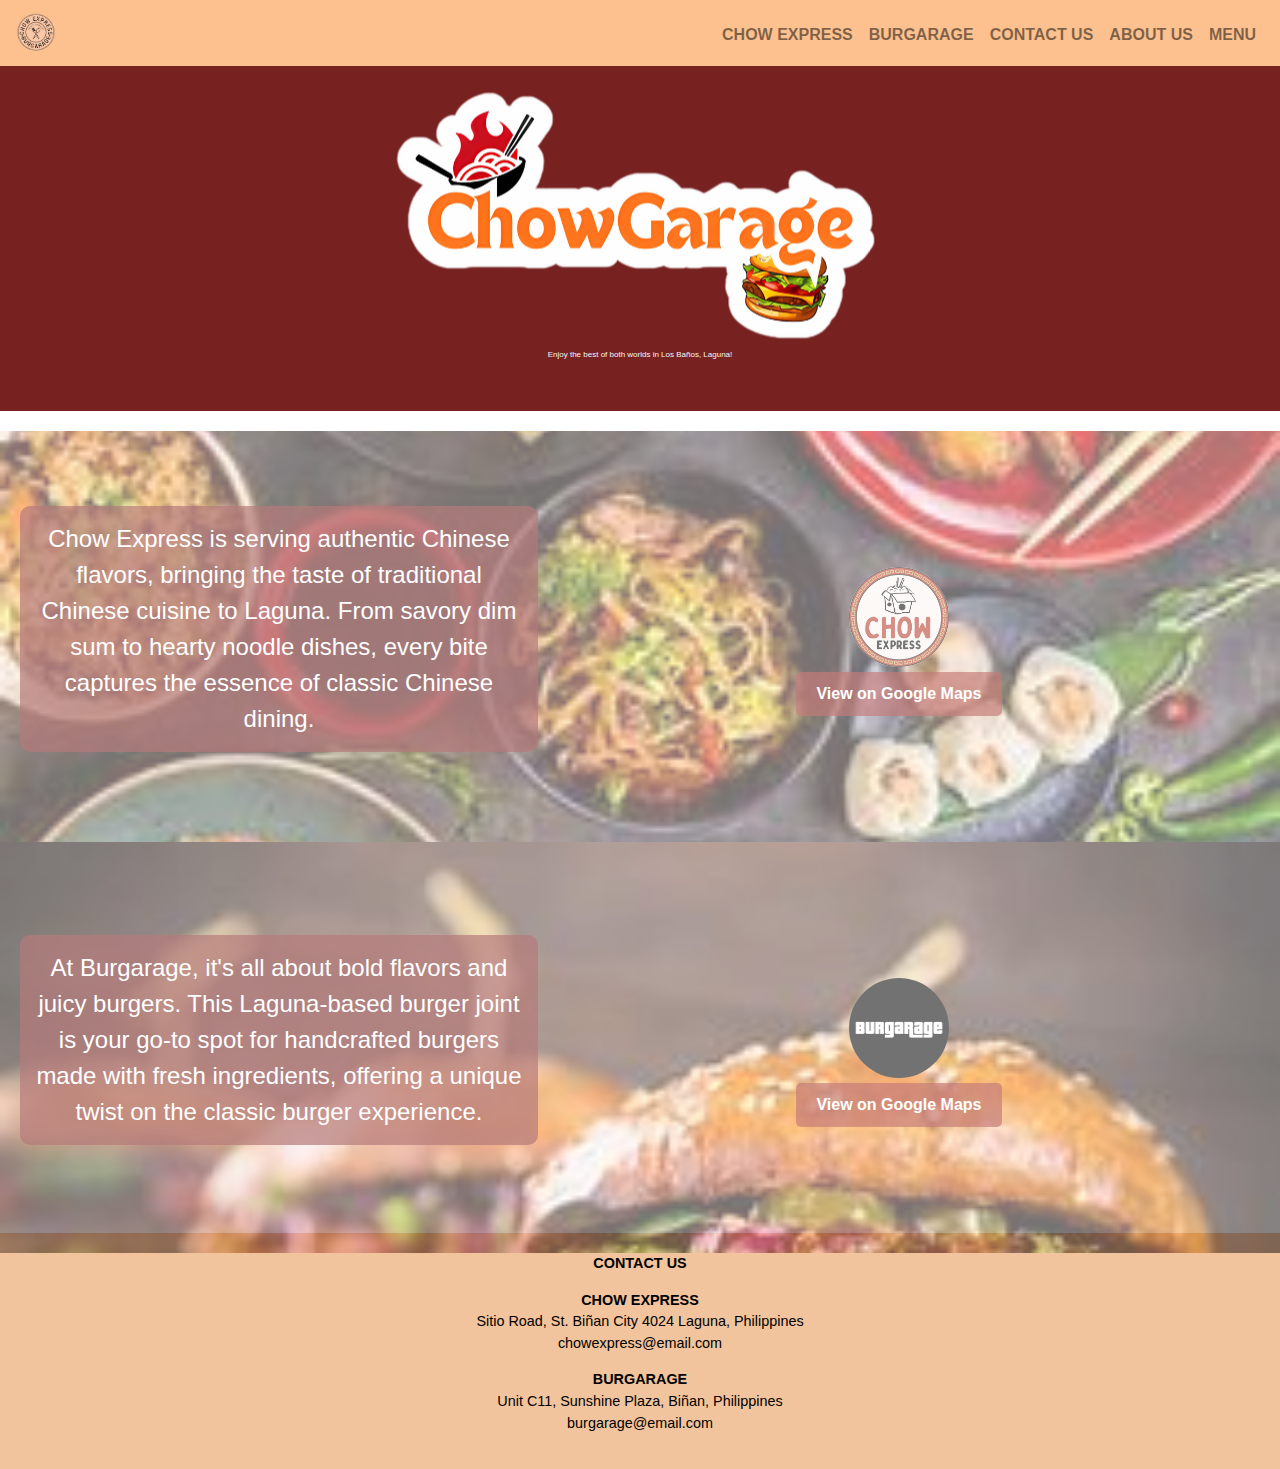
<file: index.html>
<!DOCTYPE html>
<html lang="en">
<head>
    <meta charset="UTF-8">
    <meta name="viewport" content="width=device-width, initial-scale=1.0">
    <meta http-equiv="X-UA-Compatible" content="ie=edge">
    <title>ChowGarage</title>
    <link rel="stylesheet" href="styles/styles.css">
    <link href="https://stackpath.bootstrapcdn.com/bootstrap/4.5.2/css/bootstrap.min.css" rel="stylesheet">
</head>
<body>
    <header>
        <nav class="navbar navbar-expand-lg navbar-light fixed-top">
            <a class="navbar-brand" href="index.html">
                <img src="images/chowgarage-logo.png" alt="ChowGarage Logo" height="50px">
            </a>
            <button class="navbar-toggler" type="button" data-toggle="collapse" data-target="#navbarNav" 
                    aria-controls="navbarNav" aria-expanded="false" aria-label="Toggle navigation">
                <span class="navbar-toggler-icon"></span>
            </button>
            <div class="navbar-collapse collapse" id="navbarNav">
                <ul class="navbar-nav ml-auto">
                    <li class="nav-item">
                        <a class="nav-link" href="https://www.facebook.com/chow.express.losbanos" target="_blank">CHOW EXPRESS</a>
                    </li>
                    <li class="nav-item">
                        <a class="nav-link" href="https://www.facebook.com/burgarage" target="_blank">BURGARAGE</a>
                    </li>
                    <li class="nav-item">
                        <a class="nav-link" href="#footer">CONTACT US</a>
                    </li>
                    <li class="nav-item">
                        <a class="nav-link" href="#about-us-section">ABOUT US</a>
                    </li>
                    <li class="nav-item">
                        <a class="nav-link" href="menu.html">MENU</a>
                    </li>
                </ul>
            </div>
        </nav>
    </header>
    

    <main>
        <section class="hero">
            <div class="background-image"></div>
            <p>Enjoy the best of both worlds in Los Baños, Laguna!</p>
        </section>

        <section id="about-us-section">
            <div class="chow-section">
                <p>Chow Express is serving authentic Chinese flavors, bringing the taste of traditional Chinese cuisine to Laguna. From savory dim sum to hearty noodle dishes, every bite captures the essence of classic Chinese dining.</p>
                <div class="button-container">
                    <img src="images/CHOW EXPRESS LOGO.jpg" alt="Chow Express Logo" class="logo-image">
                    <a href="https://www.google.com/maps/dir/?api=1&destination=14.179774970612%2C121.22209578753" target="_blank" class="map-button">View on Google Maps</a>
                </div>
            </div>
            
            <div class="burgarage-section">
                <p>At Burgarage, it's all about bold flavors and juicy burgers. This Laguna-based burger joint is your go-to spot for handcrafted burgers made with fresh ingredients, offering a unique twist on the classic burger experience.</p>
                <div class="button-container">
                    <img src="images/BURGARAGE LOGO.jpg" alt="Burgarage Logo" class="logo-image">
                    <a href="https://www.google.com/maps/dir/14.4965632,121.1727872/14.1713394,121.2406" target="_blank" class="map-button">View on Google Maps</a>
                </div>
            </div>
        </section>
    </main>

    <footer id="footer">
        <div class="footer-address">
            <p><strong>CONTACT US</strong></p>
            
            <p><strong>CHOW EXPRESS</strong><br>
            Sitio Road, St. Biñan City 4024 Laguna, Philippines<br>
            chowexpress@email.com
            </p>
            
            <p><strong>BURGARAGE</strong><br>
            Unit C11, Sunshine Plaza, Biñan, Philippines<br>
            burgarage@email.com
            </p>
        </div>
    </footer>

    <script src="scripts/js.js"></script>
</body>
</html>
</file>
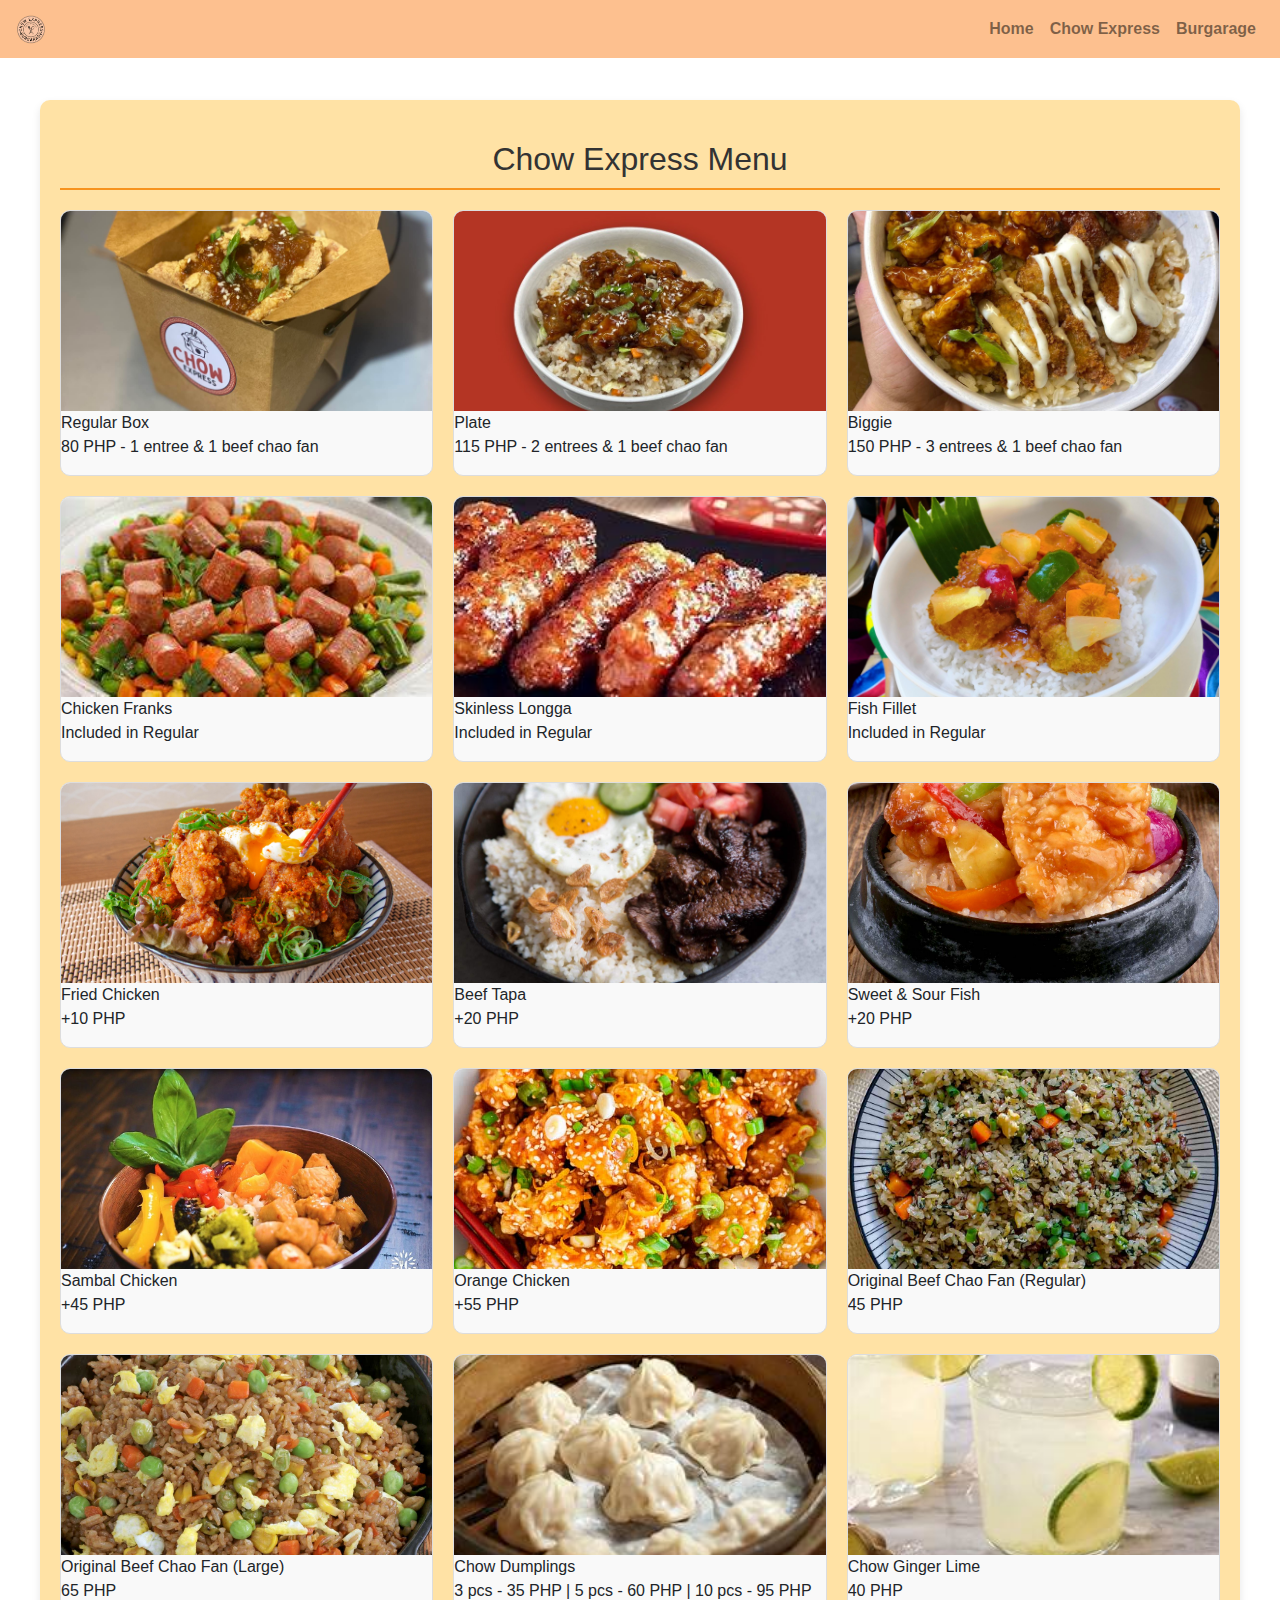
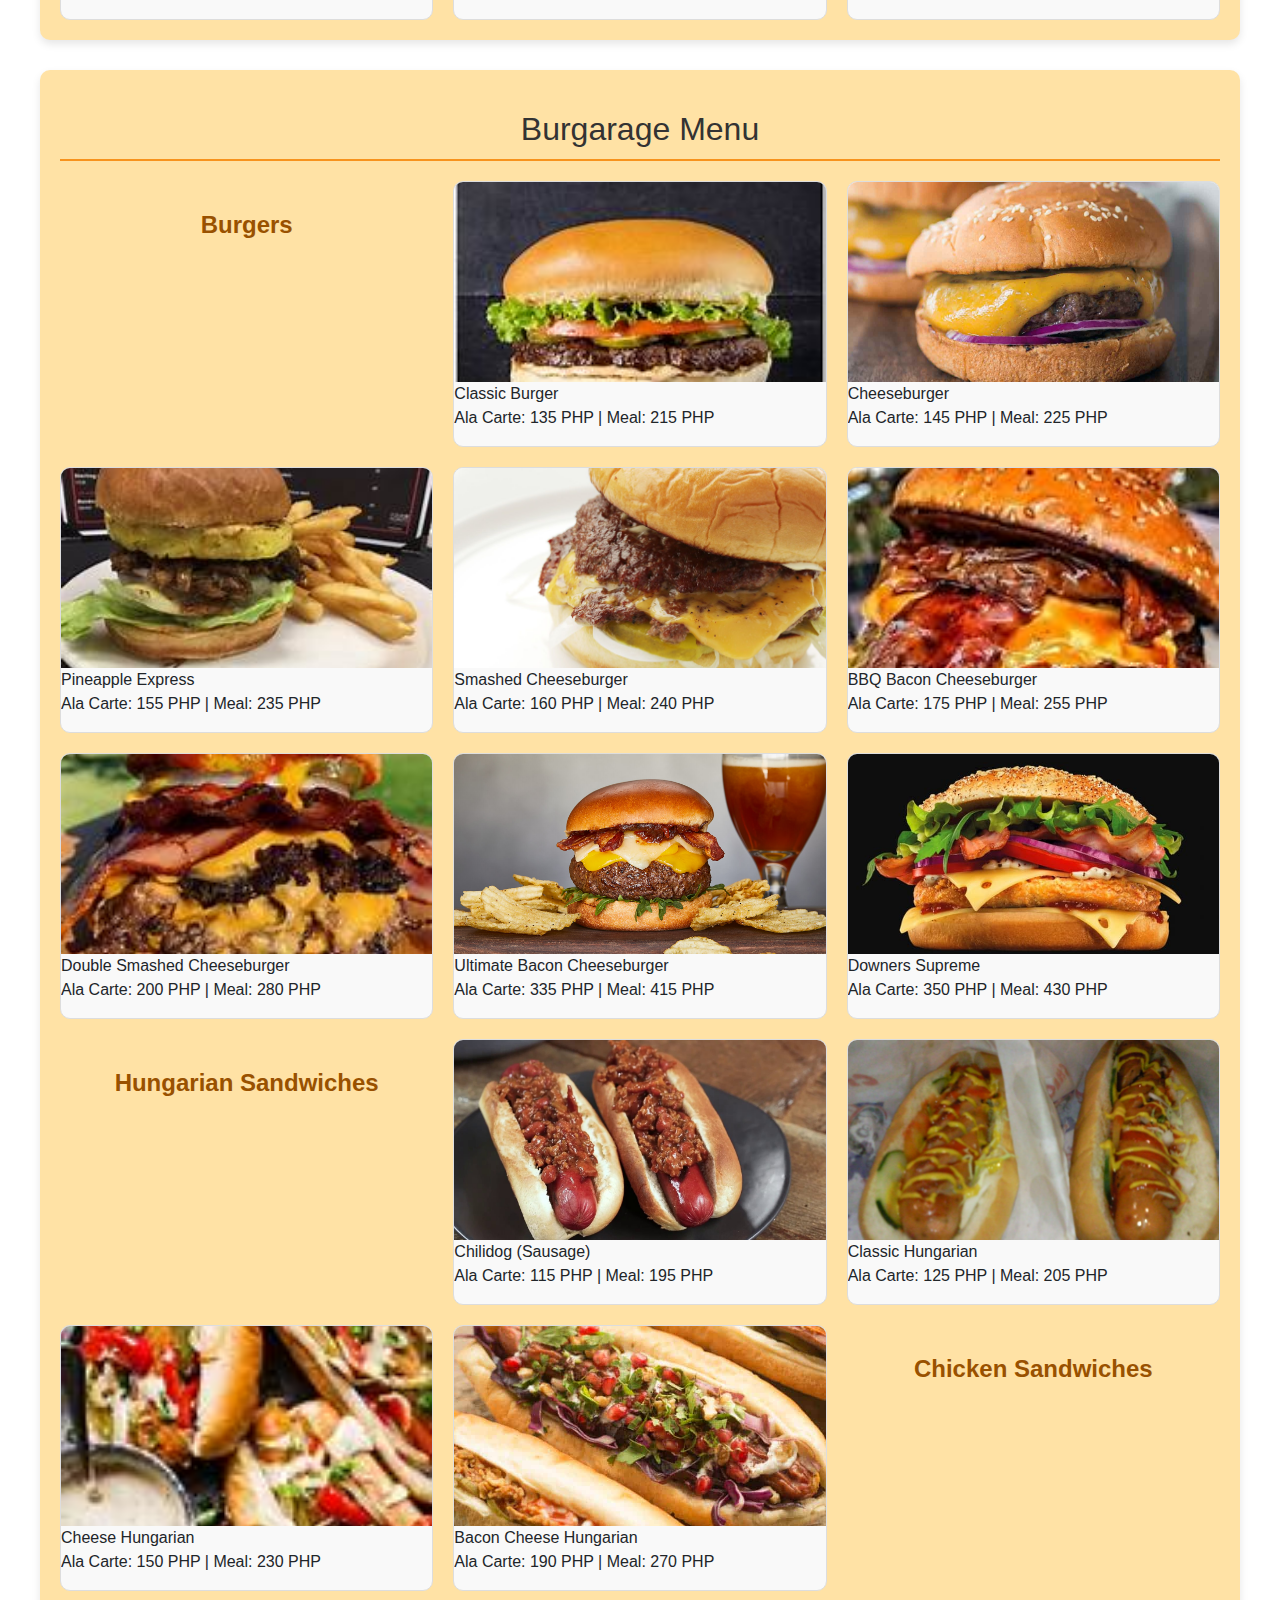
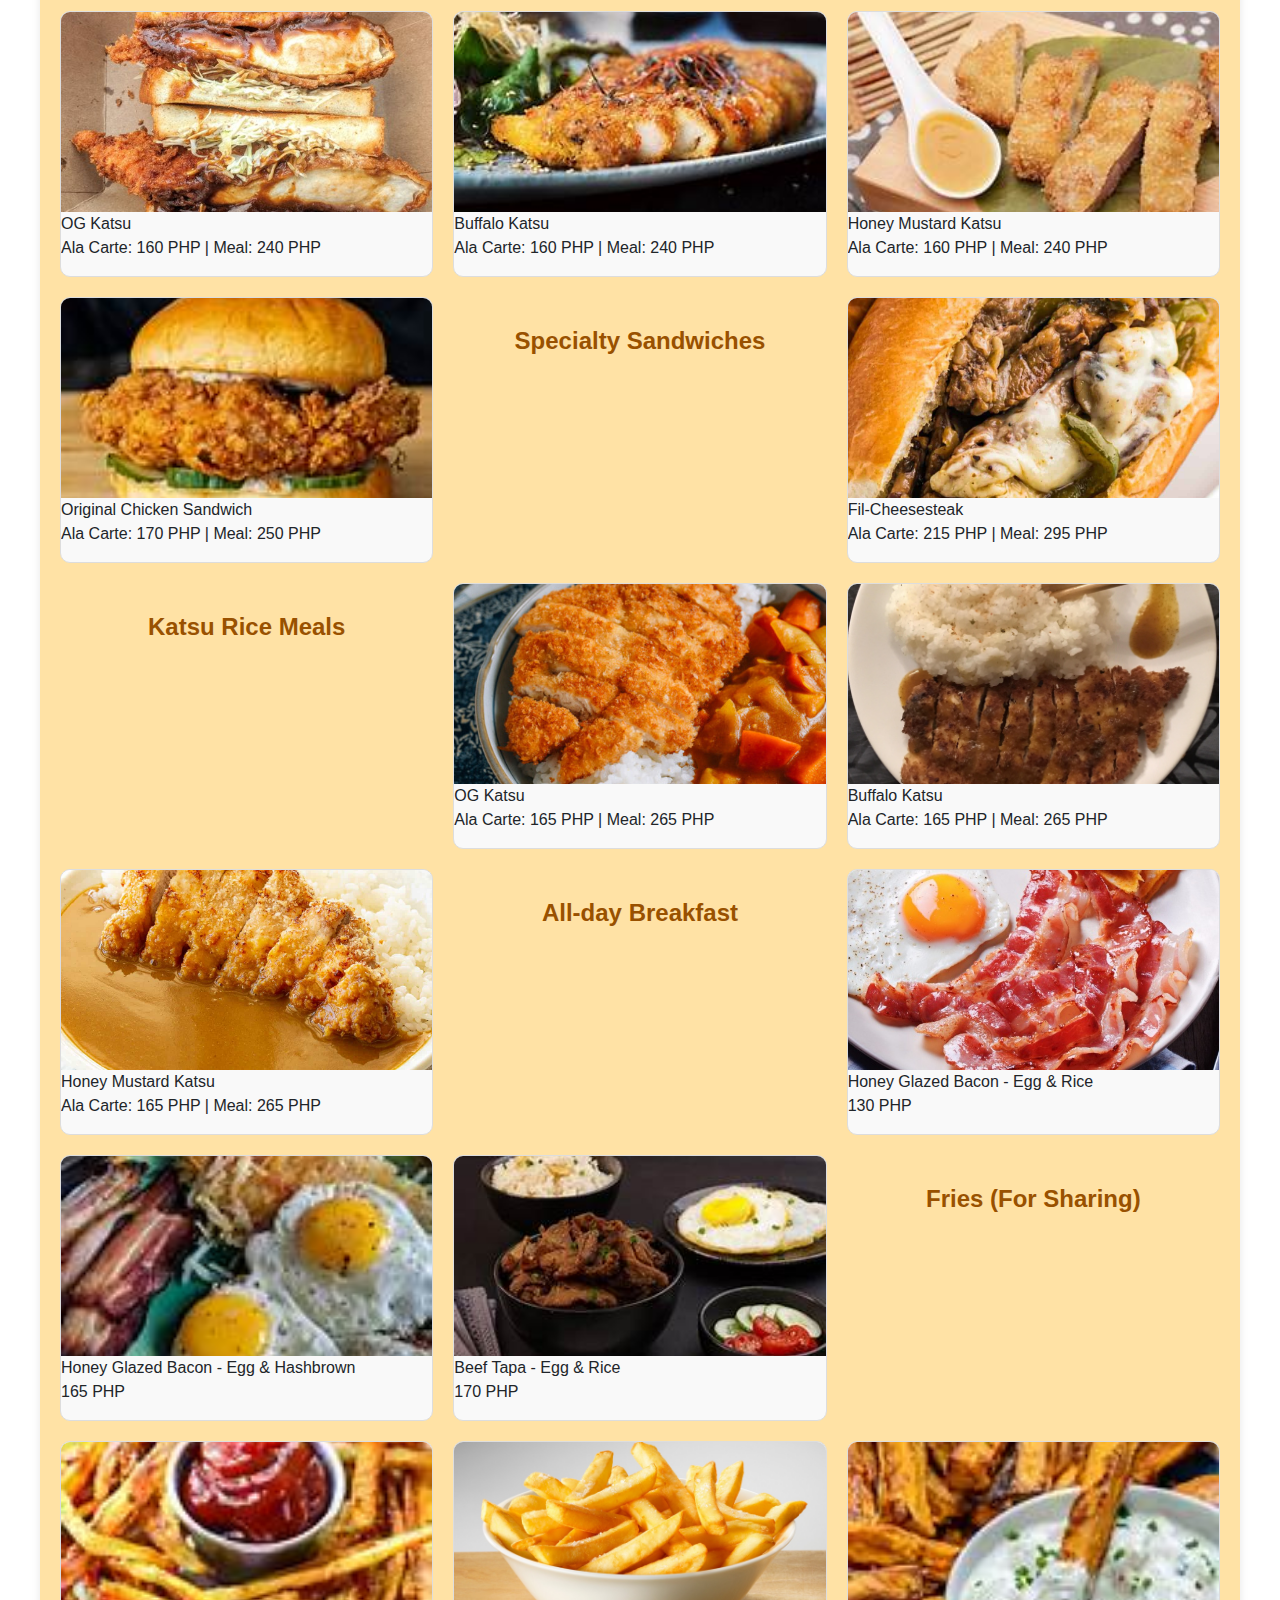
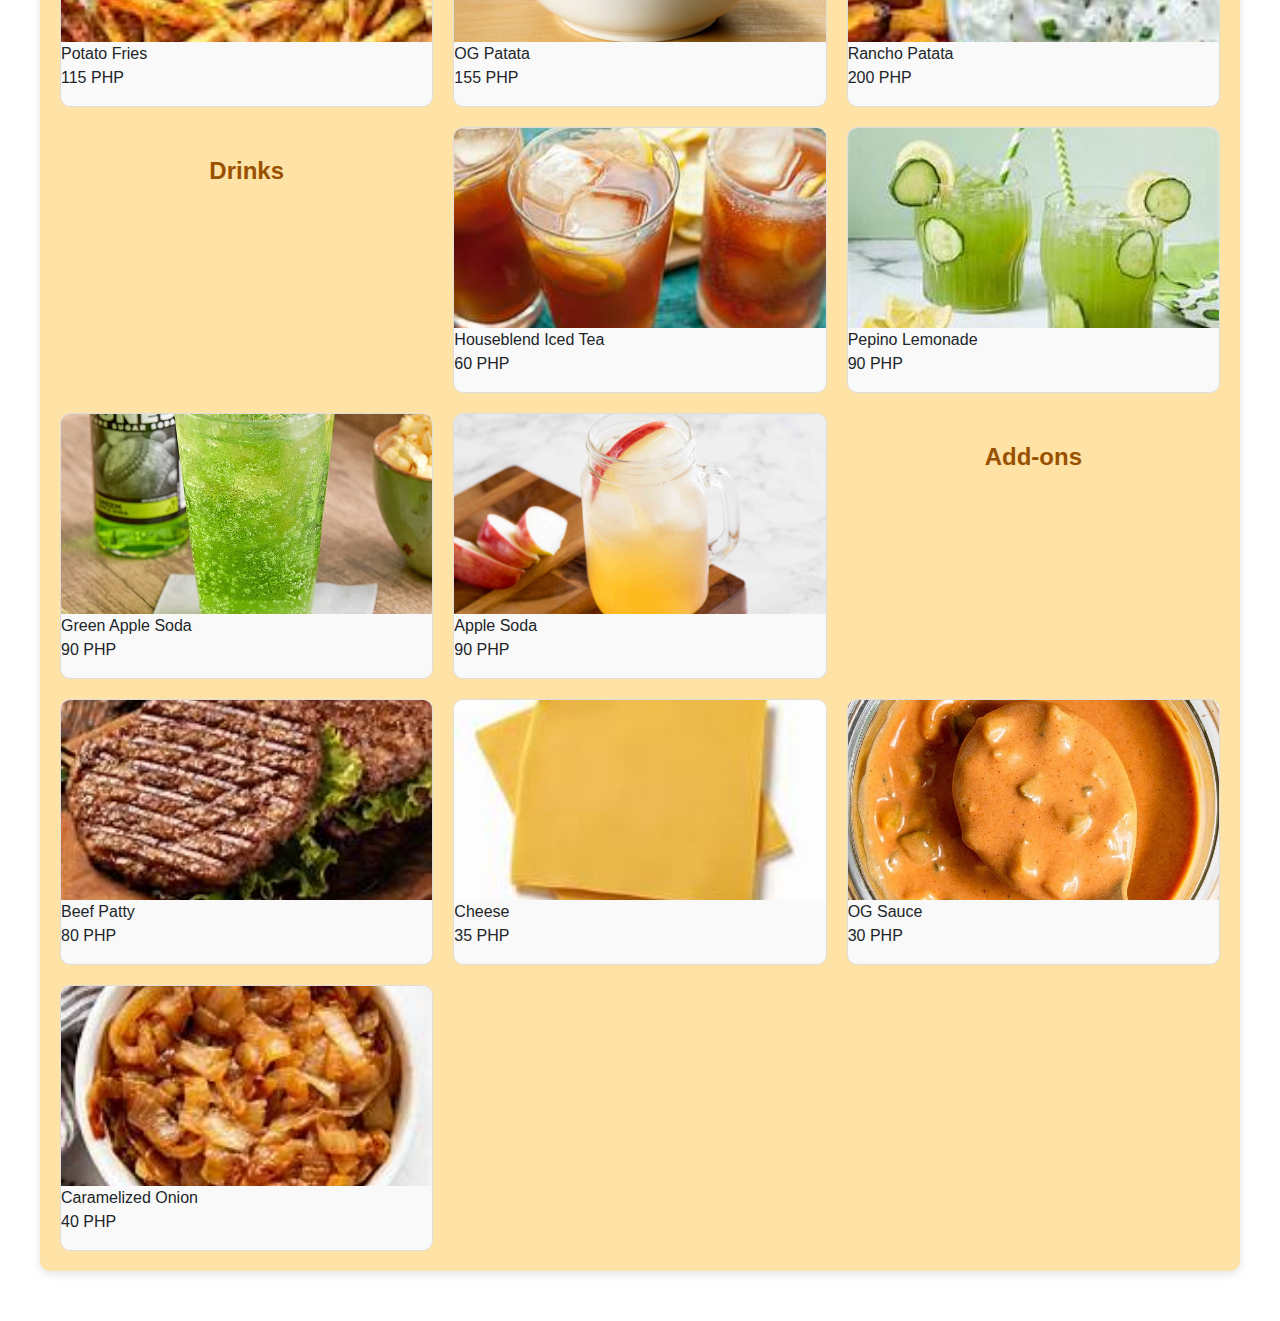
<file: menu.html>
<!DOCTYPE html>
<html lang="en">
<head>
    <meta charset="UTF-8">
    <meta name="viewport" content="width=device-width, initial-scale=1.0">
    <meta http-equiv="X-UA-Compatible" content="ie=edge">
    <title>Chowgarage Menu</title>
    <link rel="stylesheet" href="menucss/menu_styles.css">
    <link href="https://stackpath.bootstrapcdn.com/bootstrap/4.5.2/css/bootstrap.min.css" rel="stylesheet">
    <script src="https://code.jquery.com/jquery-3.5.1.slim.min.js"></script>
    <script src="https://cdn.jsdelivr.net/npm/bootstrap@4.5.2/dist/js/bootstrap.bundle.min.js"></script>
</head>
<body>

    <!-- Navbar -->
    <header>
        <nav class="navbar navbar-expand-lg navbar-light fixed-top">
            <a class="navbar-brand" href="index.html">
                <img src="menu_images/chowgarage-logo.png" alt="Chow Express and Burgarage Logo" width="30" height="30">
            </a>
            <button class="navbar-toggler" type="button" data-toggle="collapse" data-target="#navbarNav" aria-controls="navbarNav" aria-expanded="false" aria-label="Toggle navigation">
                <span class="navbar-toggler-icon"></span>
            </button>
            <div class="collapse navbar-collapse" id="navbarNav">
    <ul class="navbar-nav ml-auto">
        <li class="nav-item">
            <a class="nav-link" href="index.html" style="font-weight: 700;">Home</a>
        </li>
        <li class="nav-item">
            <a class="nav-link" href="#chow-express" style="font-weight: 700;">Chow Express</a>
        </li>
        <li class="nav-item">
            <a class="nav-link" href="#burgarage" style="font-weight: 700;">Burgarage</a>
        </li>
    </ul>
</div>

                    </li>
                </ul>
            </div>
        </nav>
    </header>

    <main style="margin-top: 80px;">

    <main>
        <!-- Chow Express Menu Section -->
        <section id="chow-express" class="menu-container">
            <h2>Chow Express Menu</h2>
            <div class="menu-grid">
                <!-- Chow Express Boxes -->
                <div class="menu-item">
                    <img src = "menu_images/regular_box.jpg" alt="Regular Box">
                    <span>Regular Box</span>
                    <p>80 PHP - 1 entree & 1 beef chao fan</p>
                </div>
                <div class="menu-item">
                    <img src = "menu_images/plate.jpg" alt="Plate">
                    <span>Plate</span>
                    <p>115 PHP - 2 entrees & 1 beef chao fan</p>
                </div>
                <div class="menu-item">
                    <img src = "menu_images/biggie.jpg" alt="Biggie">
                    <span>Biggie</span>
                    <p>150 PHP - 3 entrees & 1 beef chao fan</p>
                </div>

                <!-- Chow Express Entrees -->
                <div class="menu-item">
                    <img src = "menu_images/chicken_franks.jpg" alt="Chicken Franks">
                    <span>Chicken Franks</span>
                    <p>Included in Regular</p>
                </div>
                <div class="menu-item">
                    <img src = "menu_images/skinless_longga.jpg" alt="Skinless Longga">
                    <span>Skinless Longga</span>
                    <p>Included in Regular</p>
                </div>
                <div class="menu-item">
                    <img src = "menu_images/fish_fillet.jpg" alt="Fish Fillet">
                    <span>Fish Fillet</span>
                    <p>Included in Regular</p>
                </div>
                <div class="menu-item">
                    <img src = "menu_images/fried_chicken.jpg" alt="Fried Chicken">
                    <span>Fried Chicken</span>
                    <p>+10 PHP</p>
                </div>
                <div class="menu-item">
                    <img src = "menu_images/beef_tapa.jpg" alt="Beef Tapa">
                    <span>Beef Tapa</span>
                    <p>+20 PHP</p>
                </div>
                <div class="menu-item">
                    <img src = "menu_images/sweet_sour_fish.jpg" alt="Sweet & Sour Fish">
                    <span>Sweet & Sour Fish</span>
                    <p>+20 PHP</p>
                </div>
                <div class="menu-item">
                    <img src = "menu_images/sambal_chicken.jpg" alt="Sambal Chicken">
                    <span>Sambal Chicken</span>
                    <p>+45 PHP</p>
                </div>
                <div class="menu-item">
                    <img src = "menu_images/orange_chicken.jpg" alt="Orange Chicken">
                    <span>Orange Chicken</span>
                    <p>+55 PHP</p>
                </div>

                <!-- Chow Express Extras -->
                <div class="menu-item">
                    <img src = "menu_images/beef_chao_fan_regular.jpg" alt="Original Beef Chao Fan (Regular)">
                    <span>Original Beef Chao Fan (Regular)</span>
                    <p>45 PHP</p>
                </div>
                <div class="menu-item">
                    <img src = "menu_images/beef_chao_fan_large.jpg" alt="Original Beef Chao Fan (Large)">
                    <span>Original Beef Chao Fan (Large)</span>
                    <p>65 PHP</p>
                </div>
                <div class="menu-item">
                    <img src = "menu_images/chow_dumplings.jpg" alt="Chow Dumplings">
                    <span>Chow Dumplings</span>
                    <p>3 pcs - 35 PHP | 5 pcs - 60 PHP | 10 pcs - 95 PHP</p>
                </div>
                <div class="menu-item">
                    <img src = "menu_images/chow_ginger_lime.jpg" alt="Chow Ginger Lime">
                    <span>Chow Ginger Lime</span>
                    <p>40 PHP</p>
                </div>
            </div>
        </section>

        <!-- Burgarage Menu Section -->
        <section id="burgarage" class="menu-container">
            <h2>Burgarage Menu</h2>
            <div class="menu-grid">

                <!-- Burgers -->
                <h3 class = "section-header">Burgers</h3>
                <div class="menu-item">
                    <img src = "menu_images/classic_burger.jpg" alt="Classic Burger">
                    <span>Classic Burger</span>
                    <p>Ala Carte: 135 PHP | Meal: 215 PHP</p>
                </div>
                <div class="menu-item">
                    <img src = "menu_images/cheeseburger.jpg" alt="Cheeseburger">
                    <span>Cheeseburger</span>
                    <p>Ala Carte: 145 PHP | Meal: 225 PHP</p>
                </div>
                <div class="menu-item">
                    <img src = "menu_images/pineapple_express.jpg" alt="Pineapple Express">
                    <span>Pineapple Express</span>
                    <p>Ala Carte: 155 PHP | Meal: 235 PHP</p>
                </div>
                <div class="menu-item">
                    <img src = "menu_images/smashed_cheeseburger.jpg" alt="Smashed Cheeseburger">
                    <span>Smashed Cheeseburger</span>
                    <p>Ala Carte: 160 PHP | Meal: 240 PHP</p>
                </div>
                <div class="menu-item">
                    <img src = "menu_images/bbq_bacon_cheeseburger.jpg" alt="BBQ Bacon Cheeseburger">
                    <span>BBQ Bacon Cheeseburger</span>
                    <p>Ala Carte: 175 PHP | Meal: 255 PHP</p>
                </div>
                <div class="menu-item">
                    <img src = "menu_images/double_smashed_cheeseburger.jpg" alt="Double Smashed Cheeseburger">
                    <span>Double Smashed Cheeseburger</span>
                    <p>Ala Carte: 200 PHP | Meal: 280 PHP</p>
                </div>
                <div class="menu-item">
                    <img src = "menu_images/ultimate_bacon_cheeseburger.jpg" alt="Ultimate Bacon Cheeseburger">
                    <span>Ultimate Bacon Cheeseburger</span>
                    <p>Ala Carte: 335 PHP | Meal: 415 PHP</p>
                </div>
                <div class="menu-item">
                    <img src = "menu_images/downers_supreme.jpg" alt="Downers Supreme">
                    <span>Downers Supreme</span>
                    <p>Ala Carte: 350 PHP | Meal: 430 PHP</p>
                </div>

                <!-- Hungarian Sandwiches -->
                <h3 class = "section-header">Hungarian Sandwiches</h3>
                <div class="menu-item">
                    <img src = "menu_images/chilidog.jpg" alt="Chilidog (Sausage)">
                    <span>Chilidog (Sausage)</span>
                    <p>Ala Carte: 115 PHP | Meal: 195 PHP</p>
                </div>
                <div class="menu-item">
                    <img src = "menu_images/classic_hungarian.jpg" alt="Classic Hungarian">
                    <span>Classic Hungarian</span>
                    <p>Ala Carte: 125 PHP | Meal: 205 PHP</p>
                </div>
                <div class="menu-item">
                    <img src = "menu_images/cheese_hungarian.jpg" alt="Cheese Hungarian">
                    <span>Cheese Hungarian</span>
                    <p>Ala Carte: 150 PHP | Meal: 230 PHP</p>
                </div>
                <div class="menu-item">
                    <img src = "menu_images/bacon_cheese_hungarian.jpg" alt="Bacon Cheese Hungarian">
                    <span>Bacon Cheese Hungarian</span>
                    <p>Ala Carte: 190 PHP | Meal: 270 PHP</p>
                </div>

                <!-- Chicken Sandwiches -->
                <h3 class = "section-header">Chicken Sandwiches</h3>
                <div class="menu-item">
                    <img src = "menu_images/og_katsu.jpg" alt="OG Katsu">
                    <span>OG Katsu</span>
                    <p>Ala Carte: 160 PHP | Meal: 240 PHP</p>
                </div>
                <div class="menu-item">
                    <img src = "menu_images/buffalo_katsu.jpg" alt="Buffalo Katsu">
                    <span>Buffalo Katsu</span>
                    <p>Ala Carte: 160 PHP | Meal: 240 PHP</p>
                </div>
                <div class="menu-item">
                    <img src = "menu_images/honey_mustard_katsu.jpg" alt="Honey Mustard Katsu">
                    <span>Honey Mustard Katsu</span>
                    <p>Ala Carte: 160 PHP | Meal: 240 PHP</p>
                </div>
                <div class="menu-item">
                    <img src = "menu_images/original_chicken_sandwich.jpg" alt="Original Chicken Sandwich">
                    <span>Original Chicken Sandwich</span>
                    <p>Ala Carte: 170 PHP | Meal: 250 PHP</p>
                </div>

                <!-- Specialty Sandwiches -->
                <h3 class = "section-header">Specialty Sandwiches</h3>
                <div class="menu-item">
                    <img src = "menu_images/fil_cheesesteak.jpg" alt="Fil-Cheesesteak">
                    <span>Fil-Cheesesteak</span>
                    <p>Ala Carte: 215 PHP | Meal: 295 PHP</p>
                </div>

                <!-- Katsu Rice Meals -->
                <h3 class = "section-header">Katsu Rice Meals</h3>
                <div class="menu-item">
                    <img src = "menu_images/og_katsu_rice.jpg" alt="OG Katsu Rice Meal">
                    <span>OG Katsu</span>
                    <p>Ala Carte: 165 PHP | Meal: 265 PHP</p>
                </div>
                <div class="menu-item">
                    <img src = "menu_images/buffalo_katsu_rice.jpg" alt="Buffalo Katsu Rice Meal">
                    <span>Buffalo Katsu</span>
                    <p>Ala Carte: 165 PHP | Meal: 265 PHP</p>
                </div>
                <div class="menu-item">
                    <img src = "menu_images/honey_mustard_katsu_rice.jpg" alt="Honey Mustard Katsu Rice Meal">
                    <span>Honey Mustard Katsu</span>
                    <p>Ala Carte: 165 PHP | Meal: 265 PHP</p>
                </div>

                <!-- All-day Breakfast -->
                <h3 class = "section-header">All-day Breakfast</h3>
                <div class="menu-item">
                    <img src = "menu_images/honey_glazed_bacon.jpg" alt="Honey Glazed Bacon with Egg & Rice">
                    <span>Honey Glazed Bacon - Egg & Rice</span>
                    <p>130 PHP</p>
                </div>
                <div class="menu-item">
                    <img src = "menu_images/honey_glazed_bacon_hashbrown.jpg" alt="Honey Glazed Bacon with Egg & Hashbrown">
                    <span>Honey Glazed Bacon - Egg & Hashbrown</span>
                    <p>165 PHP</p>
                </div>
                <div class="menu-item">
                    <img src = "menu_images/beef_tapa_egg_rice.jpg" alt="Beef Tapa with Egg & Rice">
                    <span>Beef Tapa - Egg & Rice</span>
                    <p>170 PHP</p>
                </div>

                <!-- Fries (For Sharing) -->
                <h3 class = "section-header">Fries (For Sharing)</h3>
                <div class="menu-item">
                    <img src = "menu_images/potato_fries.jpg" alt="Potato Fries">
                    <span>Potato Fries</span>
                    <p>115 PHP</p>
                </div>
                <div class="menu-item">
                    <img src = "menu_images/og_patata.jpg" alt="OG Patata">
                    <span>OG Patata</span>
                    <p>155 PHP</p>
                </div>
                <div class="menu-item">
                    <img src = "menu_images/rancho_patata.jpg" alt="Rancho Patata">
                    <span>Rancho Patata</span>
                    <p>200 PHP</p>
                </div>

                <!-- Drinks -->
                <h3 class = "section-header">Drinks</h3>
                <div class="menu-item">
                    <img src = "menu_images/iced_tea.jpg" alt="Houseblend Iced Tea">
                    <span>Houseblend Iced Tea</span>
                    <p>60 PHP</p>
                </div>
                <div class="menu-item">
                    <img src = "menu_images/pepino_lemonade.jpg" alt="Pepino Lemonade">
                    <span>Pepino Lemonade</span>
                    <p>90 PHP</p>
                </div>
                <div class="menu-item">
                    <img src = "menu_images/green_apple_soda.jpg" alt="Green Apple Soda">
                    <span>Green Apple Soda</span>
                    <p>90 PHP</p>
                </div>
                <div class="menu-item">
                    <img src = "menu_images/apple_soda.jpg" alt="Apple Soda">
                    <span>Apple Soda</span>
                    <p>90 PHP</p>
                </div>

                <!-- Add-ons -->
                <h3 class = "section-header">Add-ons</h3>
                <div class="menu-item">
                    <img src ="menu_images/beef_patty.jpg" alt="Beef Patty">
                    <span>Beef Patty</span>
                    <p>80 PHP</p>
                </div>
                <div class="menu-item">
                    <img src = "menu_images/cheese.jpg" alt="Cheese">
                    <span>Cheese</span>
                    <p>35 PHP</p>
                </div>
                <div class="menu-item">
                    <img src = "menu_images/og_sauce.jpg" alt="OG Sauce">
                    <span>OG Sauce</span>
                    <p>30 PHP</p>
                </div>
                <div class="menu-item">
                    <img src = "menu_images/caramelized_onion.jpg" alt="Caramelized Onion">
                    <span>Caramelized Onion</span>
                    <p>40 PHP</p>
                </div>
        </section>
    </main>

</body>
</html>
</file>
<file: styles/styles.css>
/* Global Styles */
* {
    margin: 0;
    padding: 0;
    box-sizing: border-box;
}

body {
    font-family: Arial, sans-serif;
    background-color: #ffad94;
    color: #ffffff;
}

header {
    background-color: #fbb67a;
}

/* Navbar */
.navbar {
    display: flex;
    justify-content: space-between;
    align-items: center;
    padding: 10px 20px;
    background-color: #fdc08f !important;
    color: #9c1500;
}

.navbar .navbar-brand img {
    width: 40px;
    height: 40px;
}

/* Slower Slide-Down Underline Effect for Navbar Links */
.navbar-nav .nav-link {
    color: #922828;
    text-decoration: none;
    font-size: 1em;
    font-weight: bold;
    position: relative;
    display: inline-block;
    padding-bottom: 5px;
    transition: color 0.4s ease; /* Slightly slower color transition */
}

.navbar-nav .nav-link::after {
    content: '';
    position: absolute;
    left: 50%;
    bottom: 0;
    transform: translateX(-50%);
    width: 0;
    height: 2px;
    background-color: #f7931e; /* Color of the underline */
    transition: width 0.6s ease; /* Slower transition for the underline */
}

.navbar-nav .nav-link:hover {
    color: #f7931e; /* Hover color */
}

.navbar-nav .nav-link:hover::after {
    width: 100%; /* Expand underline to full width */
}






/* Additional Global Styles */
.hero {
    background-color: #772121;
    background-image: url('../images/chowgarage-background.png');
    background-size: auto;
    background-position: center;
    background-repeat: no-repeat;
    height: 411px;
    position: relative;
    display: flex;
    flex-direction: column;
    justify-content: flex-end;
    align-items: center;
    color: #f5f5f5;
    padding: 50px;
}

.hero p {
    margin: 30px 0 0 0;
    font-size: 0.5rem;
    text-align: center;
}

.content {
    padding: 20px;
    text-align: center;
}

.button-container {
    text-align: center;
    margin-top: 10px;
    width: 100%;
    display: block;
    clear: both;
}

.logo-image {
    width: 100px;
    height: auto;
    border-radius: 100%;
    display: block;
    margin: 0 auto 5px;
}

.map-button {
    display: inline-block;
    padding: 10px 20px;
    background-color: #96110dad;
    color: white;
    text-decoration: none;
    border-radius: 5px;
    font-weight: bold;
}

/* Mobile-specific adjustments */
@media (max-width: 768px) {
    .navbar-collapse {
        background-color: #fdc08f; /* Mobile menu background */
    }

  /* Centered Underline Effect for Navbar Links */
/* Slower Slide-Down Underline Effect for Navbar Links */
.navbar-nav .nav-link {
    color: #922828;
    text-decoration: none;
    font-size: 1em;
    font-weight: bold;
    position: relative;
    display: inline-block;
    padding-bottom: 5px;
    transition: color 0.4s ease; /* Slightly slower color transition */
}

.navbar-nav .nav-link::after {
    content: '';
    position: absolute;
    left: 50%;
    bottom: 0;
    transform: translateX(-50%);
    width: 0;
    height: 2px;
    background-color: #f7931e; /* Color of the underline */
    transition: width 0.6s ease; /* Slower transition for the underline */
}

.navbar-nav .nav-link:hover {
    color: #f7931e; /* Hover color */
}

.navbar-nav .nav-link:hover::after {
    width: 100%; /* Expand underline to full width */
}

/* Staggered Fade-In Effect for Nav Items */
@keyframes staggeredFadeIn {
    from {
        opacity: 0;
        transform: translateY(-10px);
    }
    to {
        opacity: 1;
        transform: translateY(0);
    }
}

/* Apply staggered animation to each nav-item */
.navbar-nav .nav-item {
    opacity: 0; /* Start hidden */
    animation: staggeredFadeIn 0.5s forwards ease-out; /* Fade-in animation */
}

/* Delays for each item */
.navbar-nav .nav-item:nth-child(1) {
    animation-delay: 0.2s;
}
.navbar-nav .nav-item:nth-child(2) {
    animation-delay: 0.4s;
}
.navbar-nav .nav-item:nth-child(3) {
    animation-delay: 0.6s;
}
.navbar-nav .nav-item:nth-child(4) {
    animation-delay: 0.8s;
}
.navbar-nav .nav-item:nth-child(5) {
    animation-delay: 1s;
}

/* Reset opacity when menu is hidden */
.navbar-collapse:not(.show) .nav-item {
    opacity: 0; /* Hide items when menu is collapsed */
}


}

.map-button:hover {
    background-color: #8b1c0f;
    color: white;
}

.chow-section {
    background-color: #772121;
    background-image: url('../images/th.jpg');
    background-size: cover;
    background-position: center;
    background-repeat: no-repeat;
    opacity: 1;
    height: 411px;
    display: flex;
    justify-content: center;
    align-items: center;
    text-align: center;
    padding: 20px;
    color: rgb(255, 255, 255);
}

.burgarage-section {
    background-color: #772121;
    background-image: url('../images/th (1).jpg');
    background-size: cover;
    opacity: 1;
    height: 411px;
    display: flex;
    justify-content: center;
    align-items: center;
    text-align: center;
    padding: 20px;
    color: rgb(255, 255, 255);
}

.chow-section p, .burgarage-section p {
    font-size: 1.5rem;
    width: 70%;
    background-color: rgba(121, 16, 16, 0.5);
    padding: 15px;
    border-radius: 10px;
}

/* Animation */
@keyframes fadeIn {
    from {
        opacity: 0.55;
        transform: translateY(20px);
    }
    to {
        opacity: 1;
        transform: translateY(0);
    }
}

.chow-section,
.burgarage-section {
    opacity: 0.55;
    transform: translateY(20px); /* Slightly moved up */
    transition: opacity 0.5s ease, transform 0.5s ease;
}

.chow-section.animate,
.burgarage-section.animate {
    opacity: 1;
    transform: translateY(0);
    animation: fadeIn 1s ease forwards;
}

footer {
    background-color: #F2C49D;
    color: rgb(0, 0, 0);
    padding: 20px;
    text-align: center;
}

.footer-address p {
    margin-bottom: 15px;
    font-size: 0.9rem;
}

html {
    scroll-behavior: smooth;
}

/* Mobile-specific adjustments */
@media (max-width: 768px) {
    .hero p {
        color: #772121;
        font-size: 0.85rem; /* Further reduce font size on mobile */
        padding: 8px 5px; /* Compact spacing */
        line-height: 1.2; /* Adjust line height for readability */
        padding: 0 10px; /* Add padding to avoid text touching the edges */
        margin-top: 10px; /* Reduce top margin for better spacing */
    }

    .chow-section, .burgarage-section {
        height: auto;
        padding: 20px;
        flex-direction: column;
    }

    .chow-section p, .burgarage-section p {
        font-size: 1.2rem;
        width: 90%; /* Reduce width for better fit */
        margin: 0 auto; /* Center align content */
        padding: 10px;
    }

    .map-button {
        width: 100%; /* Full-width button for mobile */
        margin-top: 10px;
        padding: 12px; /* Increase button size for touch */
        font-size: 1rem;
    }

    footer {
        padding: 15px;
    }

    .footer-address p {
        font-size: 0.8rem; /* Make footer text smaller */
    }
}

/* Additional fixes */
.chow-section p, .burgarage-section p {
    background-color: rgba(121, 16, 16, 0.7); /* Increase background opacity */
}

.hero .background-image {
    display: none; /* Hide background image for mobile if causing readability issues */
}
</file>
<file: menucss/menu_styles.css>
* {
    margin: 0;
    padding: 0;
    box-sizing: border-box;
}

body {
    font-family: Arial, sans-serif;
    background-color: #ffeacc;
    color: #333;
    padding: 20px;
}

/* Navbar */
.navbar {
    display: flex;
    justify-content: space-between;
    align-items: center;
    padding: 10px 20px;
    background-color: #fdc08f;
    color: #9c1500;
}

.navbar .logo img {
    width: 40px;
    height: 40px;
}

.nav-links ul {
    list-style: none;
    display: flex;
    margin-top: 30px;
}

.nav-links li {
    margin-left: 20px;
    margin-top: -20px;
    margin-bottom: -20px;
}

/* Mobile-specific adjustments */
@media (max-width: 768px) {
    .navbar-collapse {
        background-color: #fdc08f; /* Mobile menu background */
    }

  /* Centered Underline Effect for Navbar Links */
/* Slower Slide-Down Underline Effect for Navbar Links */
.navbar-nav .nav-link {
    color: #922828;
    text-decoration: none;
    font-size: 1em;
    font-weight: bold;
    position: relative;
    display: inline-block;
    padding-bottom: 5px;
    transition: color 0.4s ease; /* Slightly slower color transition */
}

.navbar-nav .nav-link::after {
    content: '';
    position: absolute;
    left: 50%;
    bottom: 0;
    transform: translateX(-50%);
    width: 0;
    height: 2px;
    background-color: #f7931e; /* Color of the underline */
    transition: width 0.6s ease; /* Slower transition for the underline */
}

.navbar-nav .nav-link:hover {
    color: #f7931e; /* Hover color */
}

.navbar-nav .nav-link:hover::after {
    width: 100%; /* Expand underline to full width */
}

/* Staggered Fade-In Effect for Nav Items */
@keyframes staggeredFadeIn {
    from {
        opacity: 0;
        transform: translateY(-10px);
    }
    to {
        opacity: 1;
        transform: translateY(0);
    }
}

/* Apply staggered animation to each nav-item */
.navbar-nav .nav-item {
    opacity: 0; /* Start hidden */
    animation: staggeredFadeIn 0.5s forwards ease-out; /* Fade-in animation */
}

/* Delays for each item */
.navbar-nav .nav-item:nth-child(1) {
    animation-delay: 0.2s;
}
.navbar-nav .nav-item:nth-child(2) {
    animation-delay: 0.4s;
}
.navbar-nav .nav-item:nth-child(3) {
    animation-delay: 0.6s;
}
.navbar-nav .nav-item:nth-child(4) {
    animation-delay: 0.8s;
}
.navbar-nav .nav-item:nth-child(5) {
    animation-delay: 1s;
}

/* Reset opacity when menu is hidden */
.navbar-collapse:not(.show) .nav-item {
    opacity: 0; /* Hide items when menu is collapsed */
}

}

/* Menu Container */
.menu-container {
    max-width: 1200px;
    margin: 30px auto;
    background-color: #ffe2a5;
    border-radius: 10px;
    padding: 20px;
    box-shadow: 0 4px 8px rgba(0, 0, 0, 0.1);
}

.menu-container h2 {
    font-size: 2em;
    color: #333;
    text-align: center;
    margin-top: 20px;
    margin-bottom: 20px;
    border-bottom: 2px solid #f7931e;
    padding-bottom: 10px;
}

/* Section Header */
.section-header {
    text-align: center;
    font-size: 1.5em;
    color: #995100;
    margin: 30px 0 20px;
    margin-top: 30px;
    font-weight: bold;
}

/* Menu Section */
.menu-section {
    margin-bottom: 40px;
}

.menu-grid {
    display: grid;
    grid-template-columns: repeat(auto-fit, minmax(300px, 1fr));
    gap: 20px;
}

/* Menu Item */
.menu-item {
    background-color: #f9f9f9;
    border: 1px solid #ddd;
    border-radius: 10px;
    overflow: hidden;
    transition: transform 0.3s ease;
}

.menu-item:hover {
    transform: translateY(-5px);
    box-shadow: 0 8px 16px rgba(0, 0, 0, 0.2);
}

.menu-item img {
    width: 100%;
    height: 200px;
    object-fit: cover;
}

.item-info {
    padding: 15px;
}

.item-info span {
    display: block;
    font-size: 1.1em;
    color: #333;
    margin-bottom: 5px;
}

.item-info .badge {
    display: inline-block;
    font-size: 0.8em;
    font-weight: bold;
    color: #fff;
    background-color: #f7931e;
    padding: 3px 6px;
    border-radius: 4px;
}

.badge.best-seller {
    background-color: #dc3545;
}

.badge.new {
    background-color: #28a745;
}

/* Responsive Design */
@media (max-width: 768px) {
    .menu-grid {
        grid-template-columns: 1fr;
    }

    .nav-links a {
        font-size: 1.2em;
    }
}
</file>
